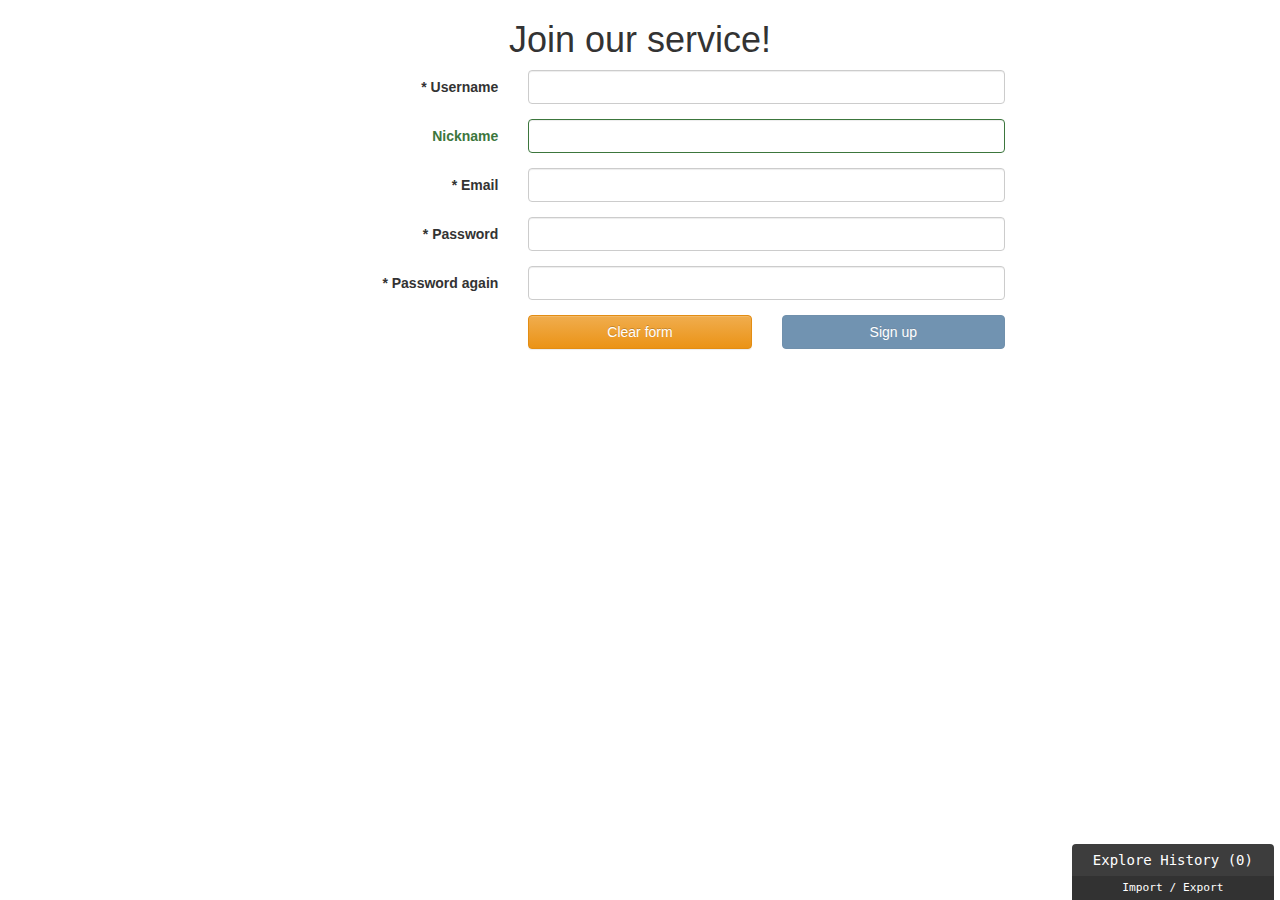
<file: index.html>
<!DOCTYPE HTML>
<html>
  <head>
    <meta charset="UTF-8">
    <meta http-equiv="X-UA-Compatible" content="IE=edge">
    <meta name="viewport" content="width=device-width, initial-scale=1">
    <title>form-validation demo</title>

    <!-- Bootstrap -->
    <link href="css/bootstrap.min.css" rel="stylesheet">
    <link href="css/bootstrap-theme.min.css" rel="stylesheet">

    <script type="text/javascript" src="elm.js"></script>
  </head>

  <body>
    <div id="elm-landing-pad"></div>

    <script type="text/javascript">
      var app = Elm.MainWithValidations.embed(
        document.getElementById("elm-landing-pad")
      );
    </script>
  </body>
</html>
</file>
